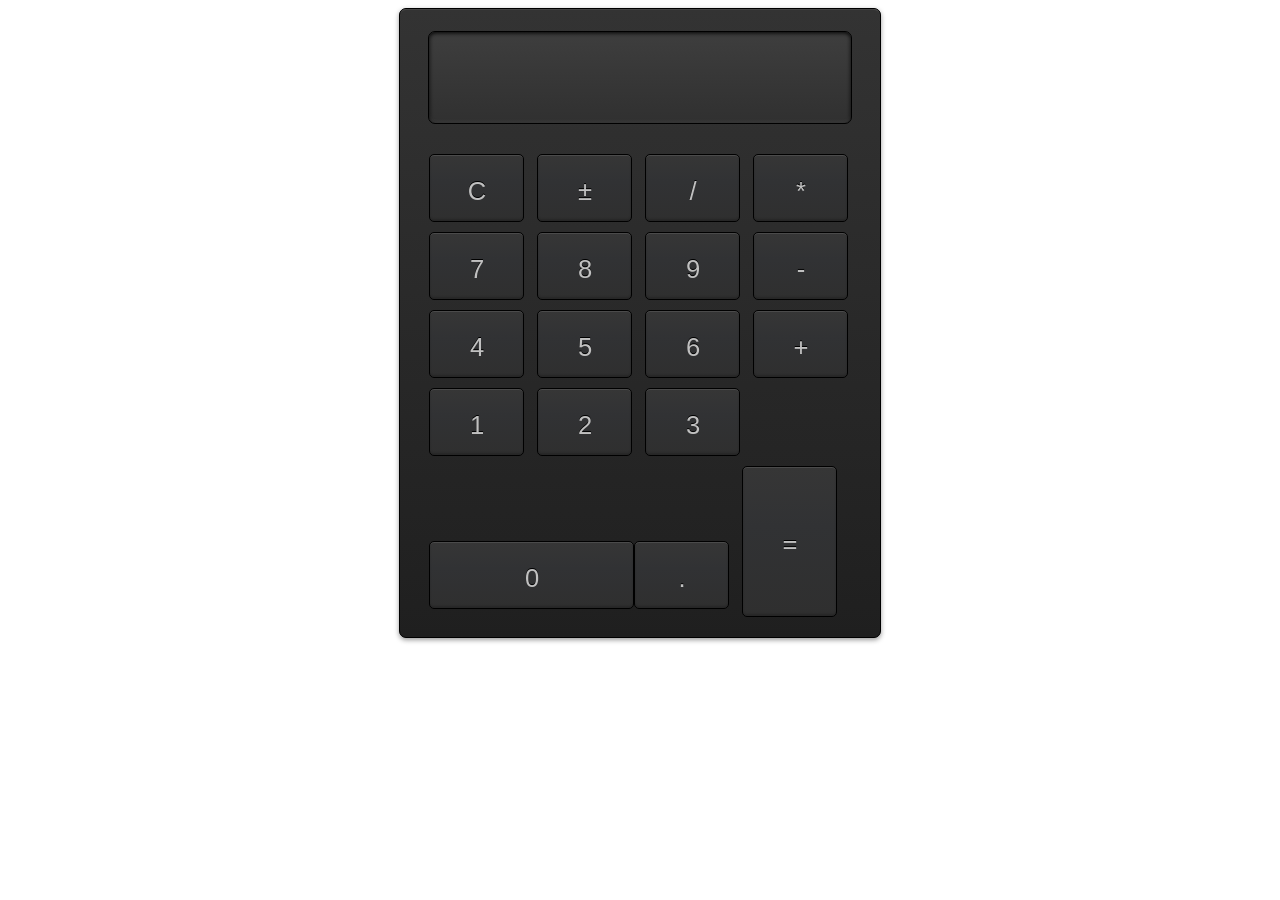
<file: index.html>
<!DOCTYPE HTML>
<html>
	<head>
		<title>Calculadora</title>
		<meta charset="UTF-8">
  		<meta name="author" content="Elijorson Ferreira Güichardo (Elio)">
		<!--
		AVISO LEGAL Y DESCARGO DE RESPONSABILIDAD:
		Este código se entrega "tal cual" para fines educativos.
		El autor no se hace responsable de los resultados de su uso
		ni de posibles daños derivados.
		-->
<style>
//Código css

.content {
    width:480px;
    margin:20px auto 0;
}

.calcu {
    width:480px;
    height:auto;
    padding:10px 0;
    margin: auto;
    background:#232323;
    border:#000 1px solid;
    border-radius:7px;
    -webkit-border-radius:7px;
     -moz-border-radius:7px;
     box-shadow:rgba(0,0,0,0.4) 0px 2px 5px, inset rgba(255,255,255,0.9) 0px 1px 1px -1px;
     -webkit-box-shadow:rgba(0,0,0,0.4) 0px 2px 5px, inset rgba(255,255,255,0.9) 0px 1px 1px -1px;
     -moz-box-shadow:rgba(0,0,0,0.4) 0px 2px 5px, inset rgba(255,255,255,0.9) 0px 1px 1px -1px;
     background-image:-moz-linear-gradient(top, #333333, #1f1f1f);
      background-image:-webkit-linear-gradient(top, #333333, #1f1f1f);
       background-image:linear-gradient(top, #333333, #1f1f1f);
     overflow: hidden;
     text-align: center;
}

.pantalla {
     width:424px;
     height:93px;
     margin: 12px auto 30px;
     padding:15px 20px;
     color:#c0c0c0;
     text-align: right;
     font-size: 3em;
     letter-spacing: 3px;
     overflow:hidden;
     border:#000 1px solid;
     border-radius:7px;
     -webkit-border-radius:7px;
     -moz-border-radius:7px;
     box-shadow:inset rgba(0,0,0,1) 0px 1px 4px, inset rgba(225,225,225,0.3) 0px -2px 4px -2px;
     -webkit-box-shadow:inset rgba(0,0,0,1) 0px 1px 4px, inset rgba(225,225,225,0.3) 0px -2px 4px -2px;
     -moz-box-shadow:inset rgba(0,0,0,1) 0px 1px 4px, inset rgba(225,225,225,0.3) 0px -2px 4px -2px;
     background-image: -moz-linear-gradient(top, #3e3e3e 0%, #303030 100%);
      background-image: -webkit-linear-gradient(top, #3e3e3e 0%, #303030 100%);
      background-image: linear-gradient(top, #3e3e3e 0%, #303030 100%);
     -moz-box-sizing:border-box;
     -webkit-box-sizing:border-box;
     box-sizing:border-box;
}

.buttons {
     padding:0;
     width:423px;
     margin:auto;
     overflow: hidden;
     list-style: none;
}
	
.buttons input {
     display:inline;
     float:left;
     padding:0px;
     margin-right:13px;
     margin-bottom:10px;
}
	
.buttons input:nth-child(4n) {
     margin-right:0;
}

.buttons input[value]{
     display:block;
     width:95px;
     height:68px;
     padding:18px 0 12px;
     color:#c0c0c0 !important;
     font-family: "Myriad Pro", Arial, sans-serif;
     font-size:1.6em;
     font-weight: 500;
    letter-spacing: -2px;
    background-color:#2f2f2f;
     border: #000 1px solid;
     border-radius:5px;
     -webkit-border-radius:5px;
     -moz-border-radius:5px;
     text-align: center;
     text-decoration: none;
    text-shadow:#000 0px -1px 0px;
     box-shadow: inset rgba(255,255,255,0.1) 0px 1px 0px, inset rgba(0,0,0,0.2) 0px -2px 2px;
     -webkit-box-shadow: inset rgba(255,255,255,0.1) 0px 1px 0px, inset rgba(0,0,0,0.2) 0px -2px 2px;
     -moz-box-shadow: inset rgba(255,255,255,0.1) 0px 1px 0px, inset rgba(0,0,0,0.2) 0px -2px 2px;
    background-image:-moz-linear-gradient(top, #363636 0%, #313234 40%, #2f2f2f 100%);
      background-image:-webkit-linear-gradient(top, #363636 0%, #313234 40%, #2f2f2f 100%);
       background-image:linear-gradient(top, #363636 0%, #313234 40%, #2f2f2f 100%);
     -moz-box-sizing:border-box;
     -webkit-box-sizing:border-box;
     box-sizing:border-box;
     cursor: pointer;
}
	
.buttons input:active{
     box-shadow: inset rgba(0,0,0,0.5) 0px 2px 8px;
     background-image:-moz-linear-gradient(top, #2f2f2f 0%, #363636 100%);
      background-image:-webkit-linear-gradient(top, #2f2f2f 0%, #363636 100%);
       background-image:linear-gradient(top, #2f2f2f 0%, #363636 100%);
}

.tall{height:151px !important;}
.wide{width:205px !important;}
.shift{margin-top:75px;}

.ctrls{
 list-style: none;
 margin:5px 0 0 20px;
 padding:0;
 position: absolute;
}
	
.ctrls input[value]{
 float:left;
 display:inline;
}
	
.ctrls input[value]{
 display: block;
 width:18px;
 height:18px;
 margin-right:10px;
 border-radius:100%;
 box-shadow:rgba(255,255,255,0.3) 0px 0px 1px, inset rgba(0,0,0,1) 0px 1px 2px 1px;
  background-image: -moz-radial-gradient( 9px -4px, #FFF 0px, #fff 2px, rgba(255,255,255,0) 4px), -moz-linear-gradient(bottom, rgba(255,255,255,0.5) 0%, rgba(255,255,255,0) 100%);
 background-image: -webkit-radial-gradient( 9px -4px, #FFF 0px, #fff 2px, rgba(255,255,255,0) 4px), -webkit-linear-gradient(bottom, rgba(255,255,255,0.5) 0%, rgba(255,255,255,0) 100%);
 background-image: radial-gradient( 9px -4px, #FFF 0px, #fff 2px, rgba(255,255,255,0) 4px), linear-gradient(bottom, rgba(255,255,255,0.5) 0%, rgba(255,255,255,0) 100%);
}

</style>
		
		<script type="text/javascript" src="jquery-3.4.1.js"></script>
		
	</head>
	
<body>

<div class="content">
	<div class="calcu">
		<div class="pantalla"></div>
		<input type="hidden" value="" class="salida" />
		<ul class="buttons">
			<input class="clear" type="button" value="C">
			<input class="val" type="button" value="&plusmn;">
			<input class="val" type="button" value="/">
			<input class="val" type="button" value="*">
			<input class="val" type="button" value="7">
			<input class="val" type="button" value="8">
			<input class="val" type="button" value="9">
			<input class="val" type="button" value="-">
			<input class="val" type="button" value="4">
			<input class="val" type="button" value="5">
			<input class="val" type="button" value="6">
			<input class="val" type="button" value="+">
			<input class="val" type="button" value="1">
			<input class="val" type="button" value="2">
			<input class="val" type="button" value="3">
			<input class="val wide shift" type="button" value="0">
			<input class="val shift" type="button" value=".">
			<input class="equal tall" type="button" value="=">
		</ul>
	</div>
</div>

<script>

//Código JavaScript JQuery

$(function(){
    $(".val").click(function(e){
         e.preventDefault();
          var a = $(this).attr("value");
          $(".pantalla").append(a);
          $(".salida").val($(".salida").val() + a);
    });

     $(".equal").click(function(){
          $(".salida").val(eval($(".salida").val()));
          $(".pantalla").html(eval($(".salida").val()));
     });

     $(".clear").click(function(){
          $(".salida").val("");
          $(".pantalla").html("");
     });

     $(".min").click(function(){
         $(".cal").stop().animate({width: "0px", height: "0px", marginLeft: "700px", marginTop: "1000px"}, 500);
        setTimeout(function(){$(".cal").css("display", "none")}, 600);
     });

     $(".close").click(function(){
          $(".cal").css("display", "none");
     })
})


</script>

</body>
</html>
</file>
